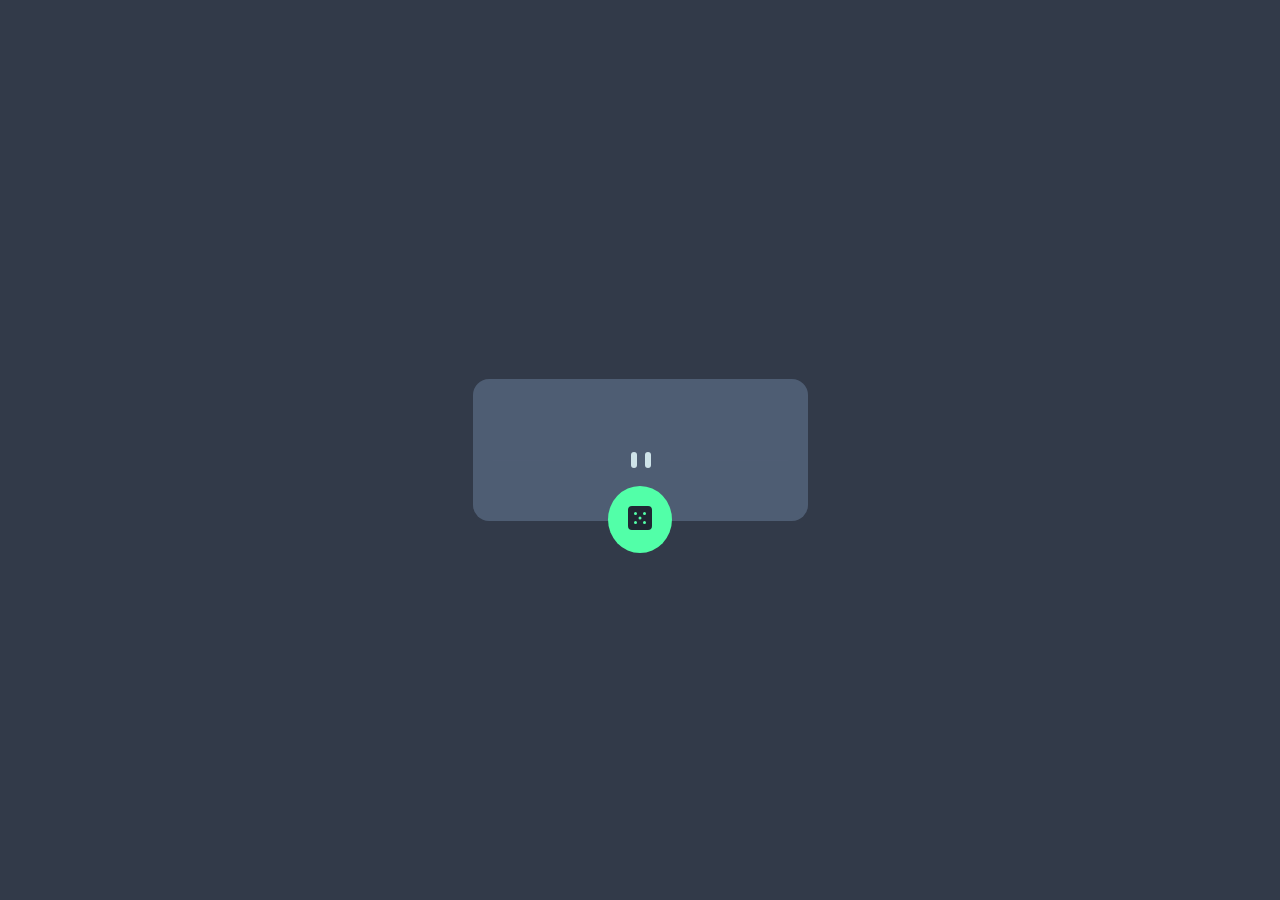
<file: AdviceGeneratorApp/index.html>
<!DOCTYPE html>
<html lang="en">

<head>
  <meta charset="UTF-8">
  <meta name="viewport" content="width=device-width, initial-scale=1.0">
  <!-- displays site properly based on user's device -->
  <link rel="icon" type="image/png" sizes="32x32" href="./images/favicon-32x32.png">
  <link rel="preconnect" href="https://fonts.googleapis.com">
  <link rel="preconnect" href="https://fonts.gstatic.com" crossorigin>
  <link rel="stylesheet" href="styles.css">
  <title> Advice generator app</title>

</head>

<body>

  <div class="container">
    <!--#Advice ID goes here -->
    <h1 id="number"></h1>

    <!-- Advice content goes here -->
    <p id="content">
    </p>

    <picture>
      <!-- if the width of the browser is greater than 768px then the follwing image is displayed -->
      <source media="(min-width: 768)" srcset="./images/pattern-divider-desktop.svg">
      <!-- if the width of the browser is lesser than 768px then the follwing image is displayed-->
      <img src="./images/pattern-divider-mobile.svg">
    </picture>

    <div>
      <button onclick="adviceFetch()">
        <img src="./images/icon-dice.svg" alt="">
      </button>
    </div>

  </div>



  <!-- <div class="attribution">
    Challenge by <a href="https://www.frontendmentor.io?ref=challenge" target="_blank">Frontend Mentor</a>.
    Coded by <a href="#">Vineet Chotaiya </a>.
  </div> -->
  <script src="app.js"></script>
</body>

</html>
</file>
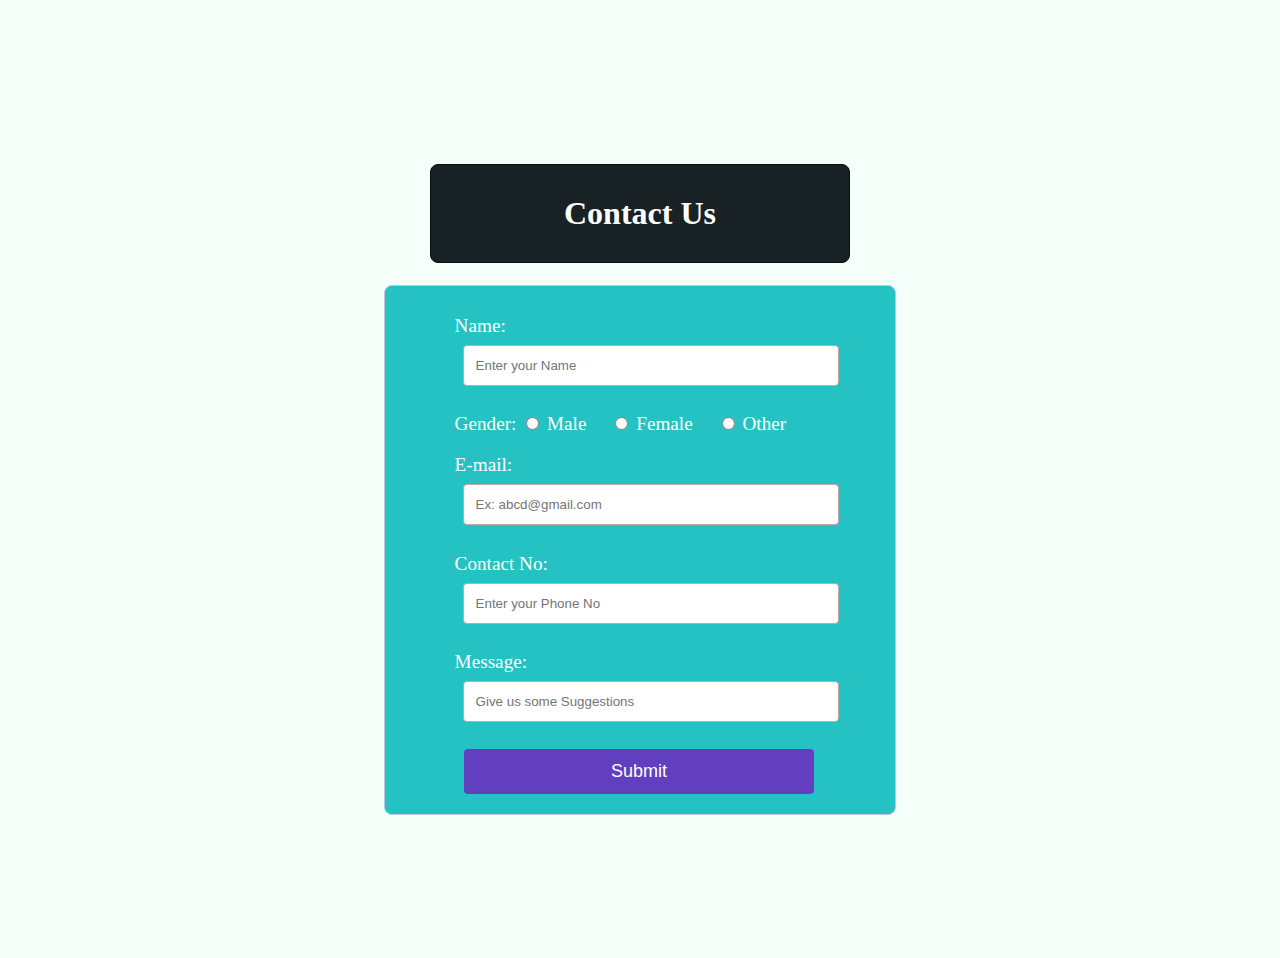
<file: ContactForm/index.html>
<!DOCTYPE html>
<html lang="en">

<head>
    <meta charset="UTF-8">
    <meta http-equiv="X-UA-Compatible" content="IE=edge">
    <meta name="viewport" content="width=device-width, initial-scale=1.0">
    <title>Challenge 01</title>
    <link rel="stylesheet" href="index.css">
</head>

<body bgcolor="#F5FFFA">
    <div>
        <h1>Contact Us</h1>
    </div>
    <div class="container">
        <p>Name:<input type="text" placeholder="Enter your Name" required></p>
        <p>Gender:
            <input type="radio" name="gender" value="male"> Male &nbsp; &nbsp;
            <input type="radio" name="gender" value="female"> Female &nbsp; &nbsp;
            <input type="radio" name="gender" value="other"> Other &nbsp; &nbsp;
        </p>
        <p>E-mail: <input type="email" placeholder="Ex: abcd@gmail.com" required></p>
        <p>Contact No: <input type="text" placeholder="Enter your Phone No" required> </p>
        <p>Message: <input type="text" name="Message" placeholder="Give us some Suggestions" required> </p>
        <input type="submit" value="Submit">
    </div>
</body>

</html>
</file>
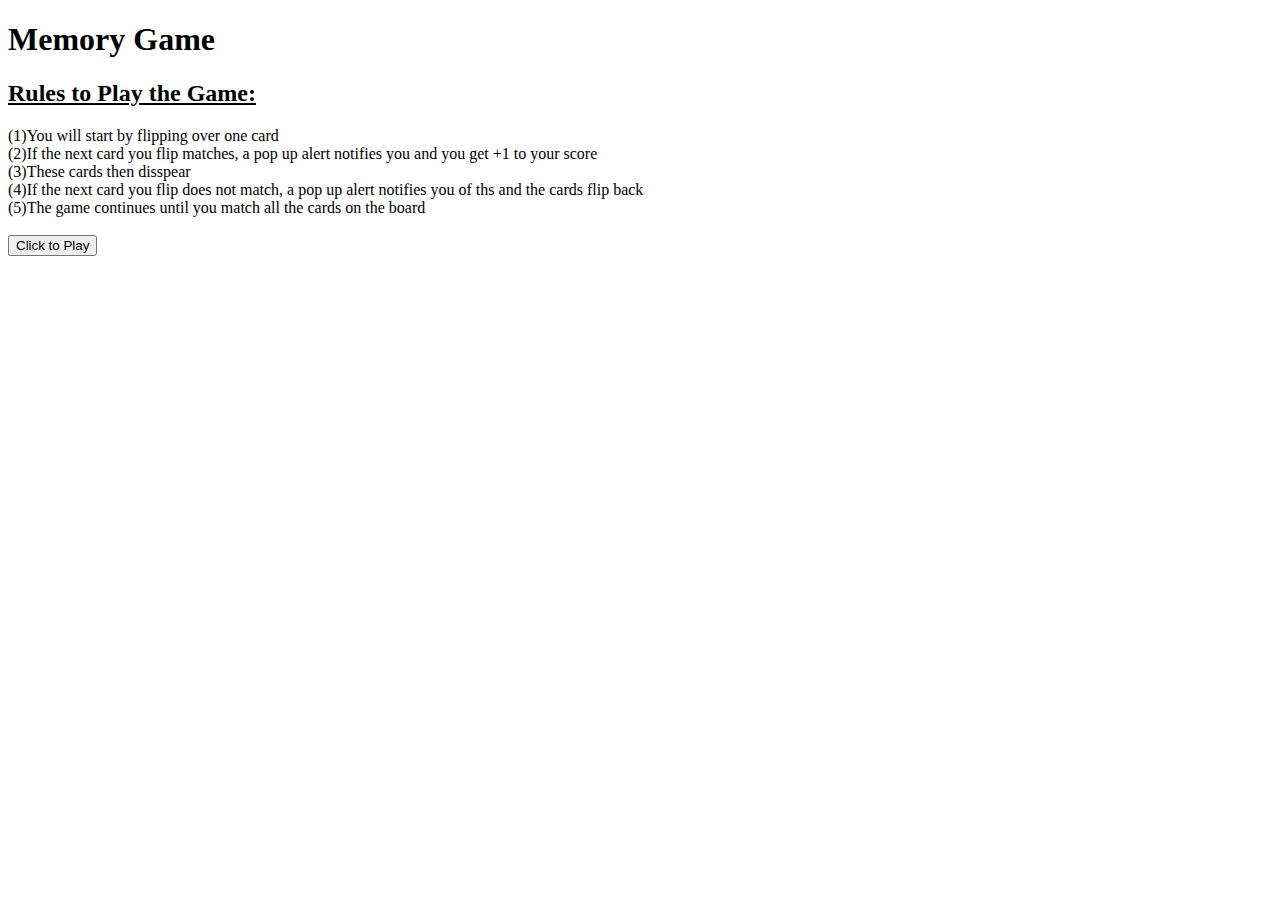
<file: MemoryGame/index.html>
<!DOCTYPE html>
<html lang="en">

<head>
    <meta charset="UTF-8">
    <meta http-equiv="X-UA-Compatible" content="IE=edge">
    <meta name="viewport" content="width=device-width, initial-scale=1.0">
    <link rel="stylesheet" href="index.css">
    <title>Memory Game</title>
</head>

<body>
    <h1>Memory Game</h1>
    <div class="container">
        <div class="rules">
            <h2><u>Rules to Play the Game: </u></h2>
            (1)You will start by flipping over one card
            <br>(2)If the next card you flip matches, a pop up alert notifies you and you get +1 to your score
            <br>(3)These cards then disspear
            <br>(4)If the next card you flip does not match, a pop up alert notifies you of ths and the cards flip
            back
            <br>(5)The game continues until you match all the cards on the board
        </div>
    </div>
    <br><a href="game.html">
        <button>Click to Play</button>
    </a>


</body>

</html>
</file>
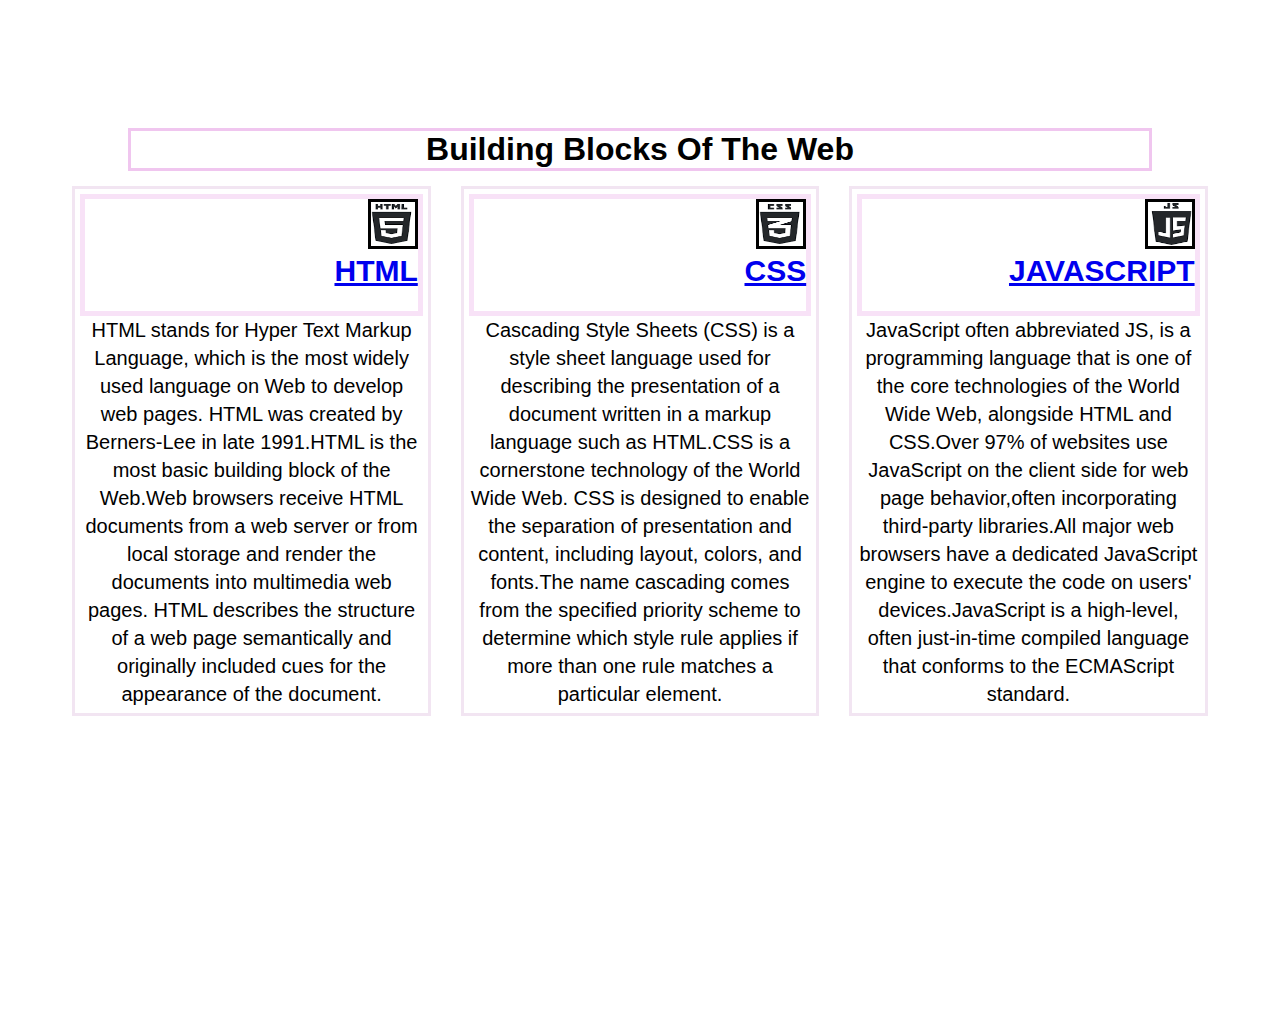
<file: Responsiveness/index.html>
<!DOCTYPE html>
<html lang="en">

<head>
    <meta charset="UTF-8">
    <meta http-equiv="X-UA-Compatible" content="IE=edge">
    <meta name="viewport" content="width=device-width, initial-scale=1.0">
    <link rel="stylesheet" href="index.css">
    <title>Module-02</title>
</head>

<body>
    <h1>Building Blocks Of The Web</h1>
    <div class="container">
        <div class="box1">
            <div class="heading">
                <img src="html logo.png" height="50" width="50" style="border:3px solid black">
                <h2><a href="https://www.w3schools.com/html/" target="_blank">HTML</a></h2><br>
            </div>
            <p>HTML stands for Hyper Text Markup Language, which is the most widely used language on Web to
                develop web pages. HTML was created by Berners-Lee in late 1991.HTML is the most basic building
                block of the Web.Web browsers receive HTML documents from a web server or from local storage and
                render the documents into multimedia web pages. HTML describes the structure of a web page semantically
                and originally included cues for the appearance of the document.</p>
        </div>
        <div class="box2">
            <div class="heading">
                <img src="css logo.png" height="50" width="50" style="border:3px solid black">
                <h2><a href="https://www.w3schools.com/css/" target="_blank">CSS</a></h2><br>
            </div>
            <p>Cascading Style Sheets (CSS) is a style sheet language used for describing the presentation of a document
                written in a markup language such as HTML.CSS is a cornerstone technology of the World Wide Web.
                CSS is designed to enable the separation of presentation and content, including layout, colors, and
                fonts.The name cascading comes from the specified priority scheme to determine which style rule applies
                if more than one rule matches a particular element. </p>
        </div>
        <div class="box3">
            <div class="heading">
                <img src="js logo.png" height="50" width="50" style="border:3px solid black">
                <h2><a href="https://www.w3schools.com/js/" target="_blank">JAVASCRIPT</a></h2><br>
            </div>
            <p>JavaScript often abbreviated JS, is a programming language that is one of the core technologies of
                the World Wide Web, alongside HTML and CSS.Over 97% of websites use JavaScript on the client
                side for web page behavior,often incorporating third-party libraries.All major web browsers
                have a dedicated JavaScript engine to execute the code on users' devices.JavaScript is a high-level,
                often just-in-time compiled language that conforms to the ECMAScript standard.</p>
        </div>
    </div>

</body>

</html>
</file>
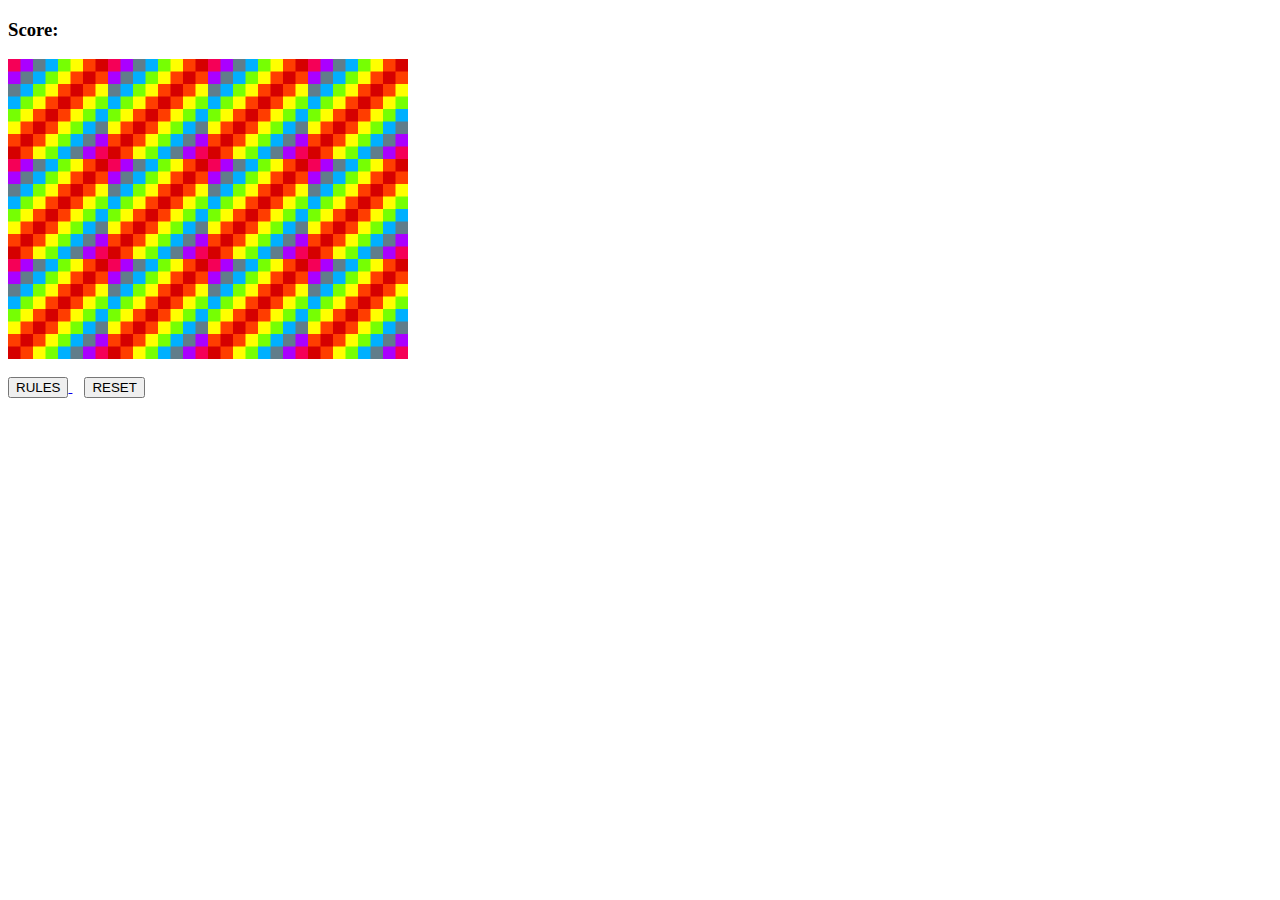
<file: MemoryGame/game.html>
<!DOCTYPE html>
<html lang="en">

<head>
    <meta charset="UTF-8">
    <meta http-equiv="X-UA-Compatible" content="IE=edge">
    <meta name="viewport" content="width=device-width, initial-scale=1.0">
    <link rel="stylesheet" href="index.css">
    <title>Memory Game</title>
</head>

<body>
    <h3>Score:<span class="result"></span></h3>
    <div class="grid">
    </div>
    <br><a href="index.html">
        <button id="rules">RULES</button>
    </a>
    &nbsp;&nbsp;
    <a href="game.html">
        <button id="rules">RESET</button>
    </a>
    <script src="script.js" defer></script>
</body>

</html>
</file>
<file: AdviceGeneratorApp/styles.css>
@import url('https://fonts.googleapis.com/css2?family=Manrope:wght@800&display=swap');

* {
    margin: 0;
    padding: 0;
    box-sizing: border-box;
}

img {
    max-width: 100%;
}

body {
    font-family: "Manrope", sans-serif;
    font-size: 16px;
    background-color: hsl(217, 19%, 24%);
    padding: 1.25rem;
    display: flex;
    flex-direction: column;
    text-align: center;
    align-items: center;
    justify-content: center;
    height: calc(100vh - 0.1px);
}

h1 {
    color: hsl(150, 100%, 66%);
    text-transform: uppercase;
    letter-spacing: 0.4rem;
    font-size: 0.9rem;
    margin-bottom: 1.25rem;
    letter-spacing: 0.4rem;
}

p {
    font-size: 28px;
    line-height: 1.5;
    padding-bottom: 2rem;
    color: hsl(193, 38%, 86%);
}

.container {
    background-color: hsl(217, 19%, 38%);
    padding: 1.25rem 1.25rem 3rem;
    border-radius: 1rem;
    color: #ffff;
    position: relative;
}

.container button {
    background-color: hsl(150, 100%, 66%);
    padding: 1.25rem;
    border: none;
    border-radius: 50%;
    transition: background-color 0.3s ease-in-out;
    cursor: pointer;
    position: absolute;
    left: 50%;
    transform: translateX(-50%);
    bottom: -2rem;
}

.container button:hover {
    background-color: hsl(150, 59%, 54%);
}

@media (min-width:500px) {
    .container {
        max-width: 480px;
    }
}
</file>
<file: ContactForm/index.css>
body {
    background-image: url("https://images.pexels.com/photos/33999/pexels-photo.jpg?auto=compress&cs=tinysrgb&dpr=2&h=650&w=940");
    padding: 10px;
    align-items: center;
    display: flex;
    flex-direction: column;
    padding-top: 15vh;
    padding-bottom: 15vh;
    background-repeat: no-repeat;
    background-size: cover;
}

h1 {
    border: 1px solid #030e12;
    border-radius: 8px;
    background-color: #182225;
    color: #ffffff;
    padding-top: 30px;
    padding-bottom: 30px;
    padding-right: 133px;
    padding-left: 133px;
}

.container {
    border: 1px solid rgb(190, 197, 224);
    border-radius: 8px;
    padding: 10px;
    background-color: hsl(180, 69%, 45%);
    color: #ffffff;
    padding-right: 90px;
    padding-left: 70px;
    padding-top: 10px;
    padding-bottom: 20px;
    font-size: larger;
    font-weight: 400;

}

input[type="email"],
input[type="text"] {
    width: 100%;
    padding: 12px;
    border: 1px solid rgb(201, 166, 166);
    border-radius: 4px;
    margin: 8px;
}

input[type="submit"] {
    background-color: rgb(97, 63, 190);
    color: white;
    padding: 12px 20px;
    border: none;
    border-radius: 4px;
    cursor: pointer;
    width: 100%;
    margin-left: 9px;
    font-size: large;

}

input[type="submit"]:hover {
    background-color: rgb(43, 103, 231);
}
</file>
<file: MemoryGame/index.css>
.grid {
    height: 300px;
    width: 400px;
    display: flex;
    flex-wrap: wrap;
    align-items: center;
}
</file>
<file: Responsiveness/index.css>
* {
    padding: 0;
    margin: 0;
    font-family: "Gill Sans", sans-serif;
    box-sizing: border-box;
}

body {
    width: 100%;
    height: 100vh;
    font-family: "Times New Roman", Times, serif;
    background-image: url(https://wallpaperaccess.com/full/3289053.jpg);
    background-repeat: no-repeat;
    background-size: cover;
    background-position: center;
}

h1 {
    text-align: center;
    width: 80%;
    border: 3px solid rgba(218, 112, 214, 0.4);
    margin-top: 10%;
    margin-left: 10%;
    margin-right: 10%;
}

h1:hover {
    background-color: rgba(128, 0, 128, .1);
}

.container {
    display: flex;
    flex-wrap: wrap;
    justify-content: center;
    align-items: center;
}

.heading {
    text-align: right;
    border: 5px solid rgba(218, 112, 214, 0.2);
}

.box1,
.box2,
.box3 {
    width: 700px;
    height: 700px;
    margin: 15px;
    padding: 5px;
    text-align: center;
    font-weight: 500;
    font-size: 20px;
    border: 3.5px solid rgba(128, 0, 128, .1);
    color: black;
}

.box1:hover,
.box2:hover,
.box3:hover {
    background-color: rgba(128, 0, 128, .1);
}

.box1 p,
.box2 p,
.box3 p {
    padding: 0, 10px;
    line-height: 1.4;
}

@media(min-width: 992px) {

    .box1,
    .box2,
    .box3 {
        width: 28%;
        height: 100%
    }
}

@media (min-width:768px) and (max-width:991px) {

    .box1,
    .box2 {
        width: 35%;
        height: 100%;
        font-size: 16px;
    }

    .box3 {
        width: 73%;
        height: 100%;
        font-size: 16px;
    }
}

@media (max-width:767px) {

    .box1,
    .box2,
    .box3 {
        width: 100%;
        height: 100%;
        font-size: 13px;
    }
}
</file>
